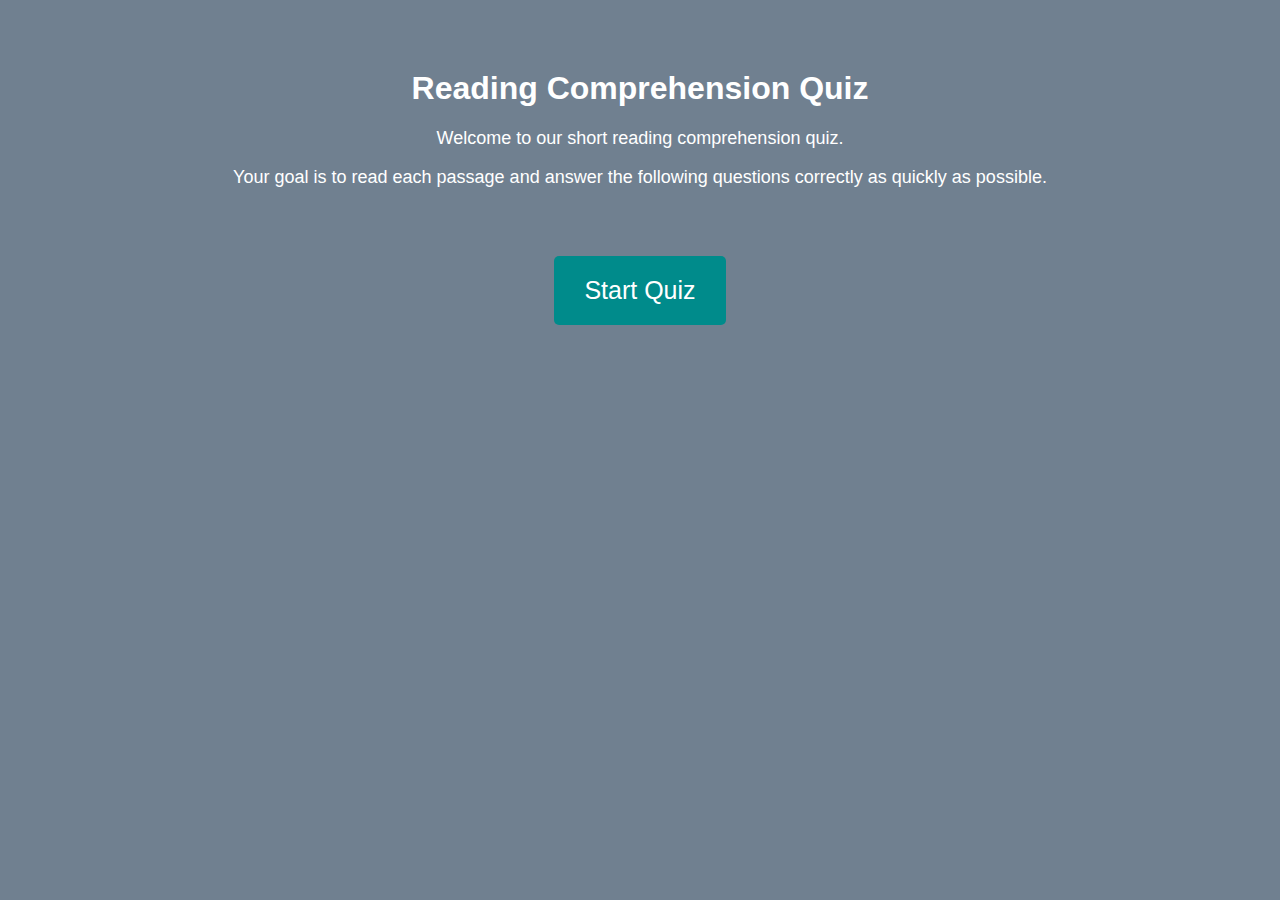
<file: index.html>
<!DOCTYPE html>
<html lang="en">
<head>
    <meta charset="UTF-8">
    <meta name="viewport" content="width=device-width, initial-scale=1.0">
    <title>Reading Comprehension Quiz</title>
    <link rel="stylesheet" href="styles/index.css">
</head>
<body>
    <div id="homePage">
        <h1 class="headerText">Reading Comprehension Quiz</h1>
        <p class="homeBodyText">Welcome to our short reading comprehension quiz.</p>
        <p class="homeBodyText">Your goal is to read each passage and answer the following questions correctly as quickly as possible.</p>
        <button id="startQuizButton" class="btn">Start Quiz</button>
    </div>
</body>
<script>
    document.getElementById('startQuizButton').onclick = function() {
        window.location.href = 'quiz.html';
    };
</script>
</html>
</file>
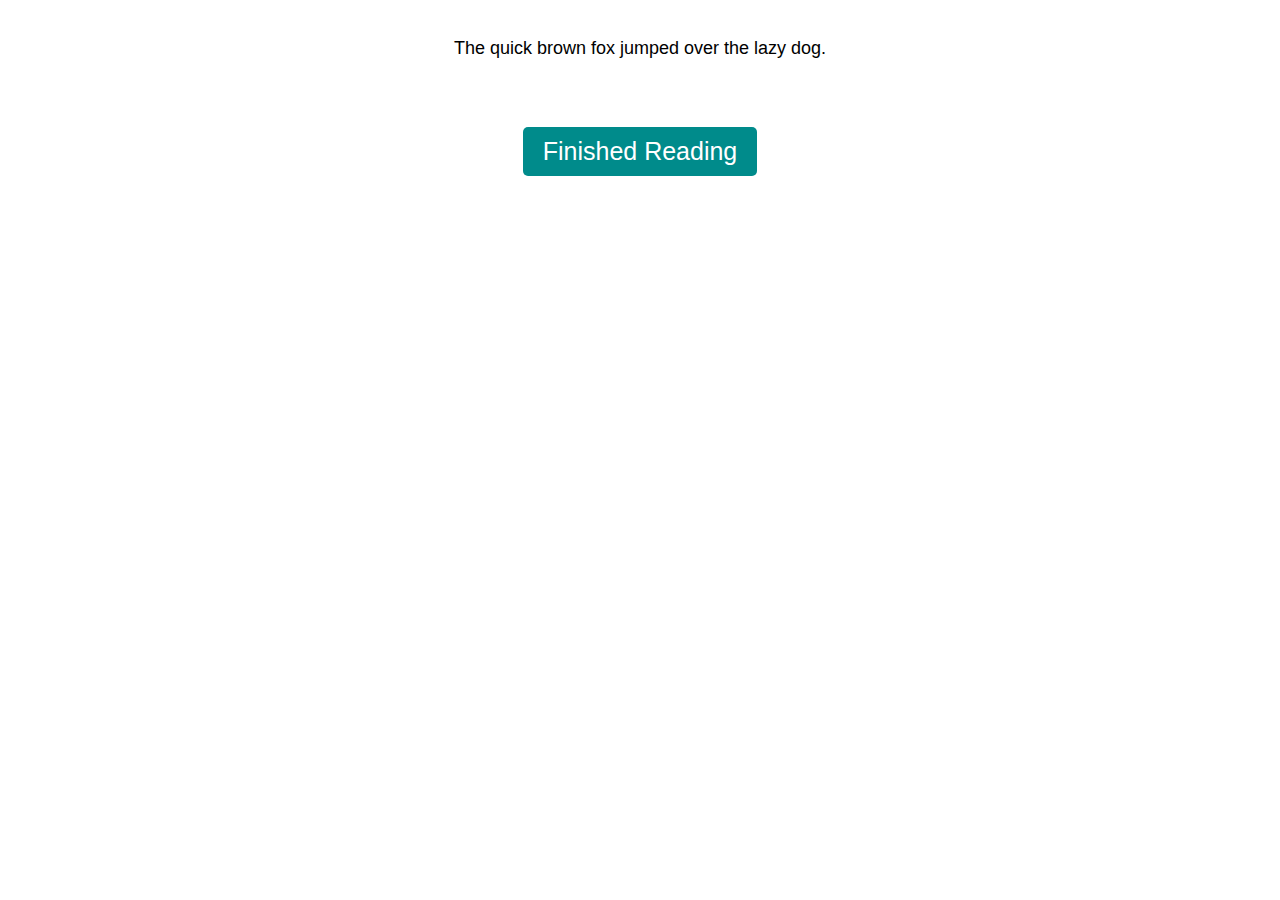
<file: quiz.html>
<!DOCTYPE html>
<html lang="en">

<head>
    <meta charset="UTF-8">
    <meta name="viewport" content="width=device-width, initial-scale=1.0">
    <title>Quiz</title>
</head>
<body>
    <div id="passageContainer">
        <p>The quick brown fox jumped over the lazy dog.</p>
        <button id="finishedReadingButton">Finished Reading</button>
    </div>

    <div id="quizContainer" style="display:none;">
        <div class="questionContainer">
            <p>Question here</p>
            <label><input type="radio" name="q1" value="A"> Option A</label><br>
            <label><input type="radio" name="q1" value="B"> Option B</label><br>
            <label><input type="radio" name="q1" value="C"> Option C</label>
        </div>
        
        <div class="questionContainer">
            <p>Question here</p>
            <label><input type="radio" name="q2" value="A"> Option A</label><br>
            <label><input type="radio" name="q2" value="B"> Option B</label><br>
            <label><input type="radio" name="q2" value="C"> Option C</label>
        </div>
        
        <div class="questionContainer">
            <p>Question here</p>
            <label><input type="radio" name="q3" value="A"> Option A</label><br>
            <label><input type="radio" name="q3" value="B"> Option B</label><br>
            <label><input type="radio" name="q3" value="C"> Option C</label>
        </div>

        <div class="questionContainer">
            <p>Question here</p>
            <label><input type="radio" name="q4" value="A"> Option A</label><br>
            <label><input type="radio" name="q4" value="B"> Option B</label><br>
            <label><input type="radio" name="q4" value="C"> Option C</label>
        </div>

        <div class="questionContainer">
            <p>Question here</p>
            <label><input type="radio" name="q5" value="A"> Option A</label><br>
            <label><input type="radio" name="q5" value="B"> Option B</label><br>
            <label><input type="radio" name="q5" value="C"> Option C</label>
        </div>
    </div>
    <button id="submitButton" style="display:none;">Submit Quiz</button>

    <script src ="scripts/script.js"></script>
</body>
</html>
</file>
<file: styles/index.css>
/* Styles for the home page */
/* . for classes & # for IDs*/
body {
    background-color: slategray;
    color: white;
    font-family: Arial, sans-serif;
}

#homePage {
    text-align: center;
    margin-top: 70px;
}

.homeBodyText {
    font-size: 18px;
}

#startQuizButton {
    background-color: darkcyan;
    color: white;
    border: none;
    padding: 20px 30px;
    font-size: 25px;
    margin-top: 50px;
    cursor: pointer;
    border-radius: 5px;
    transition: background-color 1s, color 1s;
}
#startQuizButton:hover {
    background-color: white;
    color: black;
}
</file>
